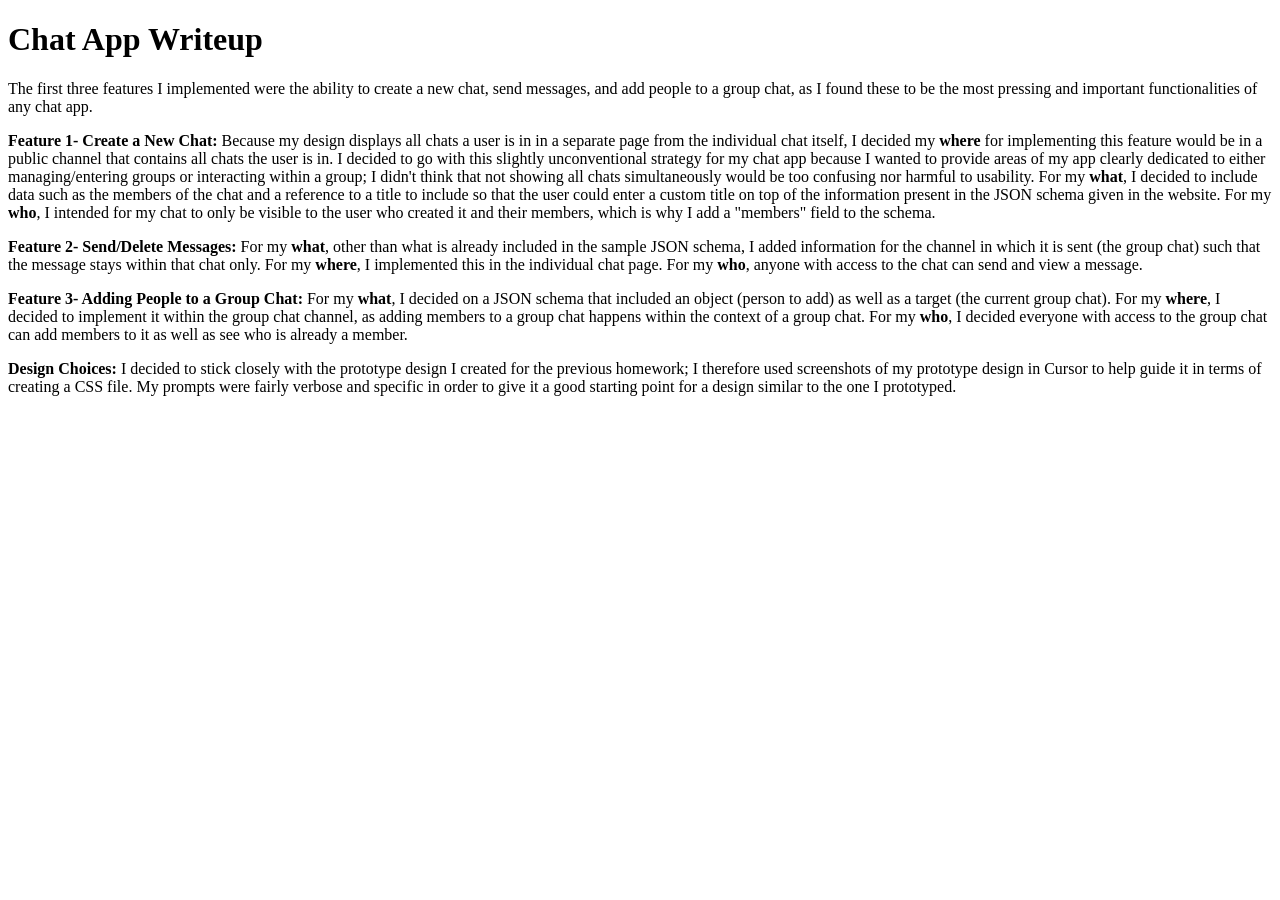
<file: writeup.html>
<!doctype html>
<html lang="en">
    <head>
        <meta charset="UTF-8" />
        <meta name="viewport" content="width=device-width, initial-scale=1.0" />
        <title>Chat App Writeup</title>
    </head>
    <body>
        <h1>Chat App Writeup</h1>

        <p>
            The first three features I implemented were the ability to create a new chat, send messages, and add people to a group chat, as
            I found these to be the most pressing and important functionalities of any chat app. 
        </p>

        <p>
            <strong>Feature 1- Create a New Chat:</strong> Because my design displays all chats a user is in in a separate page from the
            individual chat itself, I decided my <strong>where</strong> for implementing this feature would be in a public channel that
            contains all chats the user is in. I decided to go with this slightly unconventional strategy for my chat app because I wanted
            to provide areas of my app clearly dedicated to either managing/entering groups or interacting within a group; I didn't think that
            not showing all chats simultaneously would be too confusing nor harmful to usability. For my <strong>what</strong>, I decided to 
            include data such as the members of the chat and a reference to a title to include so that the user could enter a custom title on 
            top of the information present in the JSON schema given in the website. For my <strong>who</strong>, I intended for my chat to only 
            be visible to the user who created it and their members, which is why I add a "members" field to the schema.
        </p>
        <p>
            <strong>Feature 2- Send/Delete Messages:</strong> For my <strong>what</strong>, other than what is already included in the sample 
            JSON schema, I added information for the channel in which it is sent (the group chat) such that the message stays within that
            chat only. For my <strong>where</strong>, I implemented this in the individual chat page. For my <strong>who</strong>, anyone
            with access to the chat can send and view a message.
        </p>
        <p>
            <strong>Feature 3- Adding People to a Group Chat:</strong> For my <strong>what</strong>, I decided on a JSON schema that included
            an object (person to add) as well as a target (the current group chat). For my <strong>where</strong>, I decided to implement it within
            the group chat channel, as adding members to a group chat happens within the context of a group chat. For my <strong>who</strong>, I
            decided everyone with access to the group chat can add members to it as well as see who is already a member. 
        </p>
        <p>
            <strong>Design Choices:</strong> I decided to stick closely with the prototype design I created for the previous homework; I therefore
            used screenshots of my prototype design in Cursor to help guide it in terms of creating a CSS file. My prompts were fairly verbose
            and specific in order to give it a good starting point for a design similar to the one I prototyped. 
        </p>
    </body>
</html>
</file>
